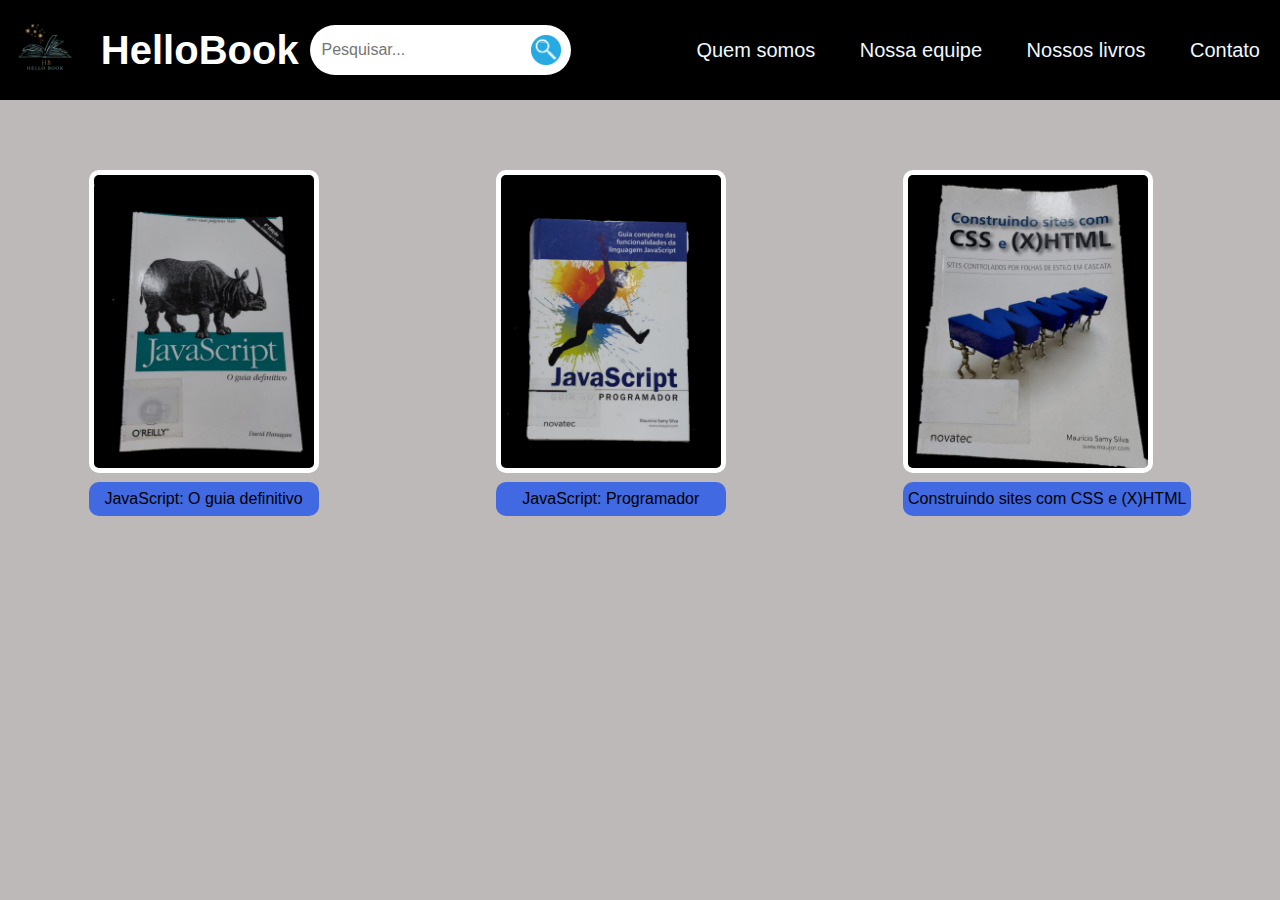
<file: microempreendedor/index.html>
<!DOCTYPE html>
<html lang="pt-br">
<head>
    <meta charset="UTF-8">
    <meta http-equiv="X-UA-Compatible" content="IE=edge">
    <meta name="viewport" content="width=device-width, initial-scale=1.0">
    <meta name="description" content="Projeto Ajude um MicroEmpreendedor">
    <meta name="keywords" content="Livraria, css e html">
    <title>HelloBook</title>
    <link href="./menu/style.css" rel="stylesheet">
    <link rel="shortcut icon" href="./img/hp.jpg" type="image/x-icon">
</head>
<body><!-------------------CÓDIGO PADRÃO DO MENU------------->
    <nav class="navbar">
        <img src="./img/hbsemfundo.png" alt="logo" width="90">
        <div class="logo">
            <a href="index.html">
                <h1>HelloBook</h1>
            </a>
        </div>
        <div class="search-box">
            <input type="text" class="search-text" placeholder="Pesquisar...">
                <img src="./img/lupa2.png" width="30px">
        </div>

        <div class="menu">
            <a href="quemsomos.html">Quem somos</a>
            <a href="nossaequipe.html">Nossa equipe</a>
            <a href="nossoslivros.html">Nossos livros</a>
            <a href="contato.html">Contato</a>
        </div>
    </nav>
<!----------------COTEÚDO DA PÁGINA DAQUI PARA BAIXO------------------>
<section id="livros">
    <section class="livro">
        <img src="./img/livro JavaScript.jpg" width="220px" alt="livro">
        <p>JavaScript: O guia definitivo</p>
    </section>
    <section class="livro">
        <img src="./img/Livro java script 2.jpg" width="220px" alt="livro">
        <p>JavaScript: Programador</p>
    </section>
    <section class="livro">
        <img src="./img/livros css.jpg" width="240px" alt="livro">
        <p>Construindo sites com CSS e (X)HTML</p>
    </section>
</section>
</body>
</html>
</file>
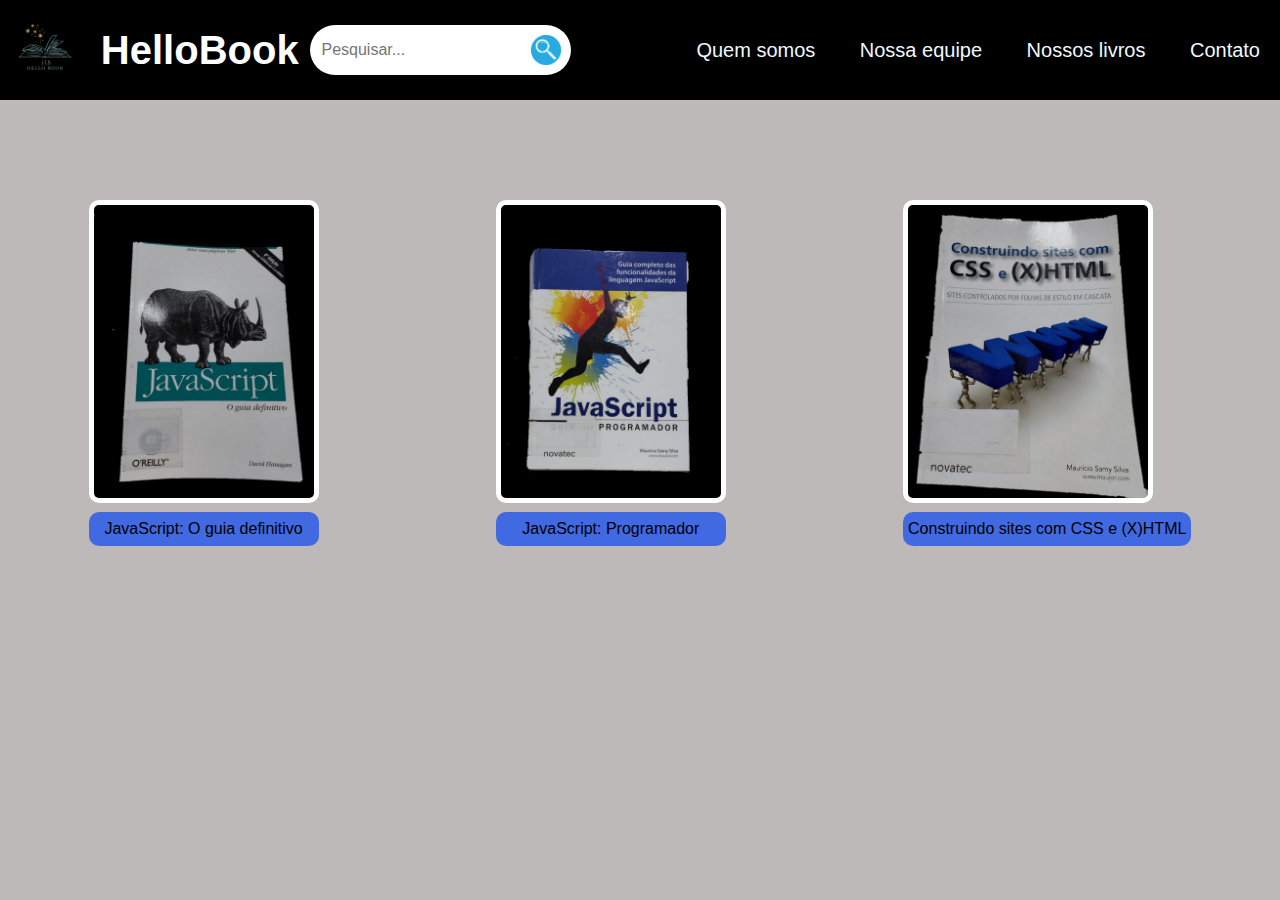
<file: ProjetoSquad/index.html>
<!DOCTYPE html>
<html lang="pt-br">
<head>
    <meta charset="UTF-8">
    <meta http-equiv="X-UA-Compatible" content="IE=edge">
    <meta name="viewport" content="width=device-width, initial-scale=1.0">
    <meta name="description" content="Projeto Ajude um MicroEmpreendedor">
    <meta name="keywords" content="Livraria, css e html">
    <title>HelloBook</title>
    <link href="microempreendedor/css/style.css" rel="stylesheet">
    <link rel="shortcut icon" href="microempreendedor/img/hp.jpg" type="image/x-icon">
</head>
<body><!-------------------CÓDIGO PADRÃO DO MENU------------->
    <nav class="navbar">
        <img src="microempreendedor/img/hbsemfundo.png" alt="logo" width="90">
        <div class="logo">
            <a href="index.html">
                <h1>HelloBook</h1>
            </a>
        </div>
        <div class="search-box">
            <input type="text" class="search-text" placeholder="Pesquisar...">
                <img src="microempreendedor/img/lupa2.png" width="30px">
        </div>

        <div class="menu">
            <a href="quemsomos.html">Quem somos</a>
            <a href="nossaequipe.html">Nossa equipe</a>
            <a href="nossoslivros.html">Nossos livros</a>
            <a href="contato.html">Contato</a>
        </div>
    </nav>
<!----------------COTEÚDO DA PÁGINA DAQUI PARA BAIXO------------------>
<section id="livros">
    <section class="livro">
        <img src="/microempreendedor/img/livro JavaScript.jpg" width="220px" alt="livro">
        <p>JavaScript: O guia definitivo</p>
    </section>
    <section class="livro">
        <img src="/microempreendedor/img/Livro java script 2.jpg" width="220px" alt="livro">
        <p>JavaScript: Programador</p>
    </section>
    <section class="livro">
        <img src="/microempreendedor/img/livros css.jpg" width="240px" alt="livro">
        <p>Construindo sites com CSS e (X)HTML</p>
    </section>
</section>
</body>
</html>
</file>
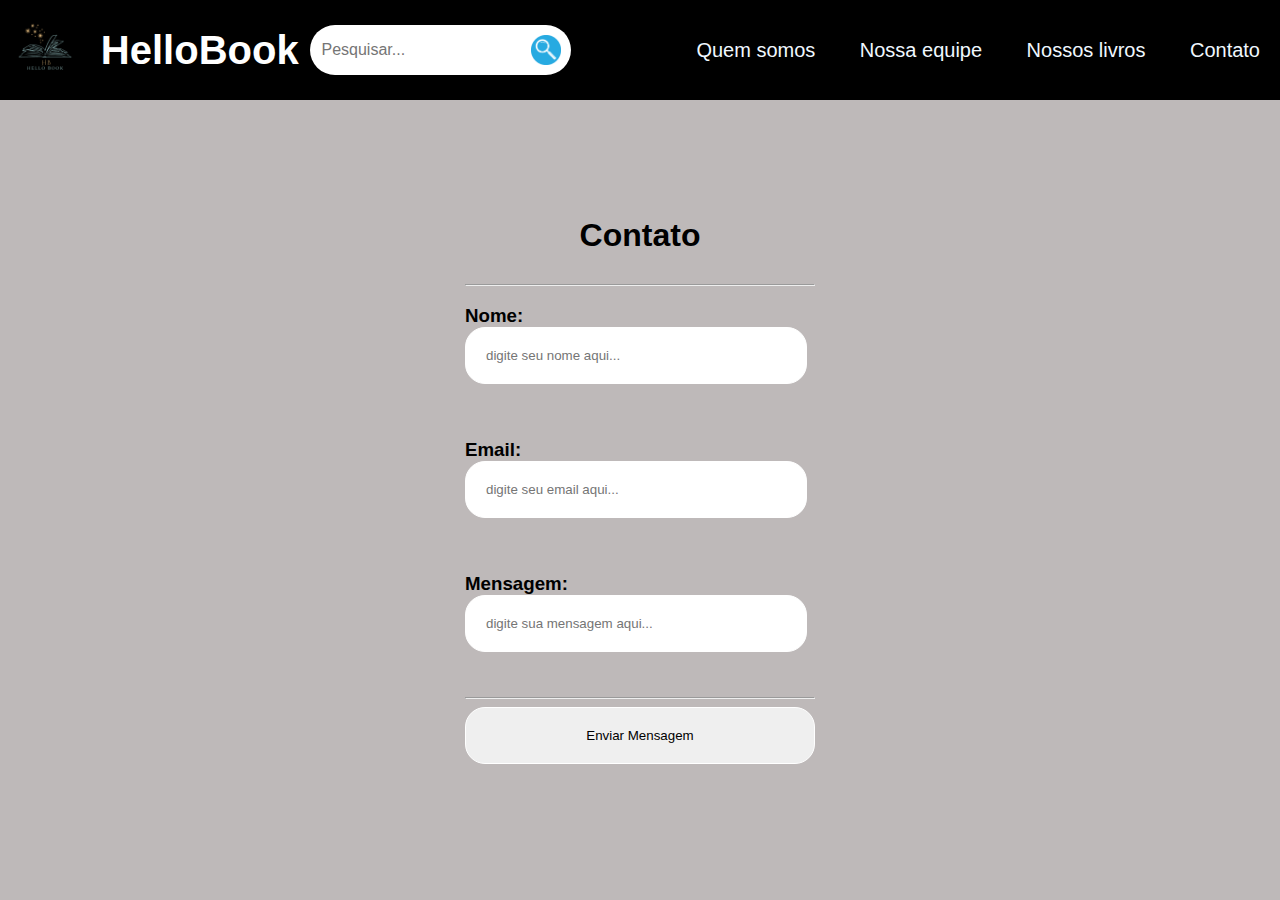
<file: microempreendedor/contato.html>
<!DOCTYPE html>
<html lang="pt-br">
<head>
    <meta charset="UTF-8">
    <meta http-equiv="X-UA-Compatible" content="IE=edge">
    <meta name="viewport" content="width=device-width, initial-scale=1.0">
    <title>Contato</title>
    <link href="./menu/contato.css" rel="stylesheet">
    <link href="./menu/style.css" rel="stylesheet">
    <link rel="shortcut icon" href="./img/hp.jpg" type="image/x-icon">

</head>
<body><!-------------------CÓDIGO PADRÃO DO MENU------------->
    <nav class="navbar">
        <img  src="./img/hbsemfundo.png" alt="logo" width="90">
        <div class="logo">
            <a href="index.html">
                <h1>HelloBook</h1>
            </a>
        </div><!--------códgo para barra de pesquisa---------------->
        <div class="search-box">
            <input type="text" class="search-text" placeholder="Pesquisar...">
                <img src="./img/lupa2.png" width="30px">
        </div>

        <div class="menu">
            <a href="quemsomos.html">Quem somos</a>
            <a href="nossaequipe.html">Nossa equipe</a>
            <a href="nossoslivros.html">Nossos livros</a>
            <a href="contato.html">Contato</a>
        </div>
    </nav>
<!-----------CÓDIGO DO FORMULÁRIO---------------->
 <div class="contato">
    <h1>Contato</h1>
    <form>
        <hr><!---------Nome FORMULÁRIO-------->
        <strong>
            <h3>
                <label for="campo_nome">Nome:</label></strong><br><input id="campo_nome" type="text>"
     placeholder="digite seu nome aqui..." required></h3><br>
     <!--------------EMAIL FORMULÁRIO------------>
     <strong><h3><label for="campo_email">Email:</label></strong><br><input id="campo_email" type="email" placeholder="digite seu email aqui..." required></h3><br>
     <!---------------CAMPO DE MENSAGEM------------>
     <strong><h3><label for="campo_mensagem">Mensagem:</label></strong><br><input id="campo_mensagem" type="text" placeholder="digite sua mensagem aqui..."required></h3><br><hr>
     <!-----------jAVA SCRIPTS ENVIAR MENSAGEM---FALTA VERIFICAÇÃO DAS INFORMAÇÕES ANTES DE ENVIAR EM JAVASCRIPT--------->
     <button type="button" onclick="myFunction()" id="mensagem">Enviar Mensagem</button>
     <script src="./scriptContato/contato.js"></script>
    </div> 
</body>
</html>
</file>
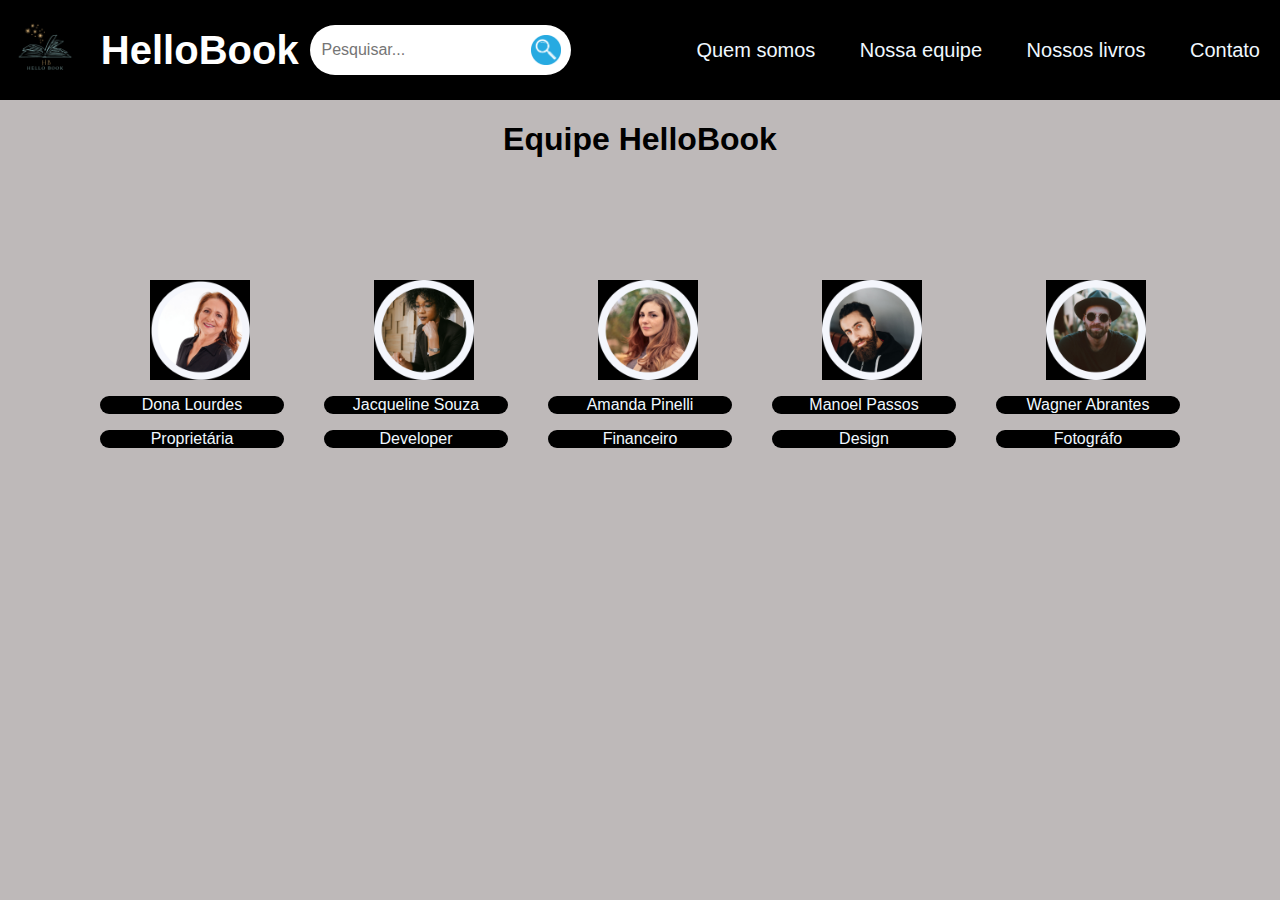
<file: microempreendedor/nossaequipe.html>
<!DOCTYPE html>
<html lang="pt-br">
<head>
    <meta charset="UTF-8">
    <meta http-equiv="X-UA-Compatible" content="IE=edge">
    <meta name="viewport" content="width=device-width, initial-scale=1.0">
    <title>Nossa Equipe</title>
    <link href="./menu/style.css" rel="stylesheet">
    <link rel="shortcut icon" href="./img/hp.jpg" type="image/x-icon">
</head>
<body>
<!-------------------CÓDIGO PADRÃO DO MENU------------->
    <nav class="navbar">
        <img src="./img/hbsemfundo.png" alt="logo" width="90">
        <div class="logo">
            <a href="index.html">
                <h1>HelloBook</h1>
            </a>
        </div>
        <div class="search-box">
            <input type="text" class="search-text" placeholder="Pesquisar...">
                <img src="./img/lupa2.png" width="30px">
        </div>

        <div class="menu">
            <a href="quemsomos.html">Quem somos</a>
            <a href="nossaequipe.html">Nossa equipe</a>
            <a href="nossoslivros.html">Nossos livros</a>
            <a href="contato.html">Contato</a>
        </div>
    </nav>
<!----------------COTEÚDO DA PÁGINA DAQUI PARA BAIXO------------------>
<div class="equi"><h1>Equipe HelloBook</h1>
</div>
     <section class="equipe">
        <div>
            <img class="imgflex" src="./img/Foto do pessoal/Dona Lourdes.png">
            <p>Dona Lourdes</p>
            <p>Proprietária</p>
        </div>
        <div>
            <img class="imgflex" src="./img/Foto do pessoal/Jacqueline.png">
            <p>Jacqueline Souza</p>
            <p>Developer</p>
        </div>
        <div>
            <img class="imgflex" src="./img/Foto do pessoal/Amanda.png">
            <p>Amanda Pinelli</p>
            <p>Financeiro</p>
        </div>
        <div>
            <img class="imgflex" src="./img/Foto do pessoal/Manoel.png">
            <p>Manoel Passos</p>
            <p>Design</p>
        </div>
        <div>
            <img class="imgflex" src="./img/Foto do pessoal/Wagner.png">
            <p>Wagner Abrantes</p>
            <p>Fotográfo</p>
        </div>
     </section>
</body>
</html>
</file>
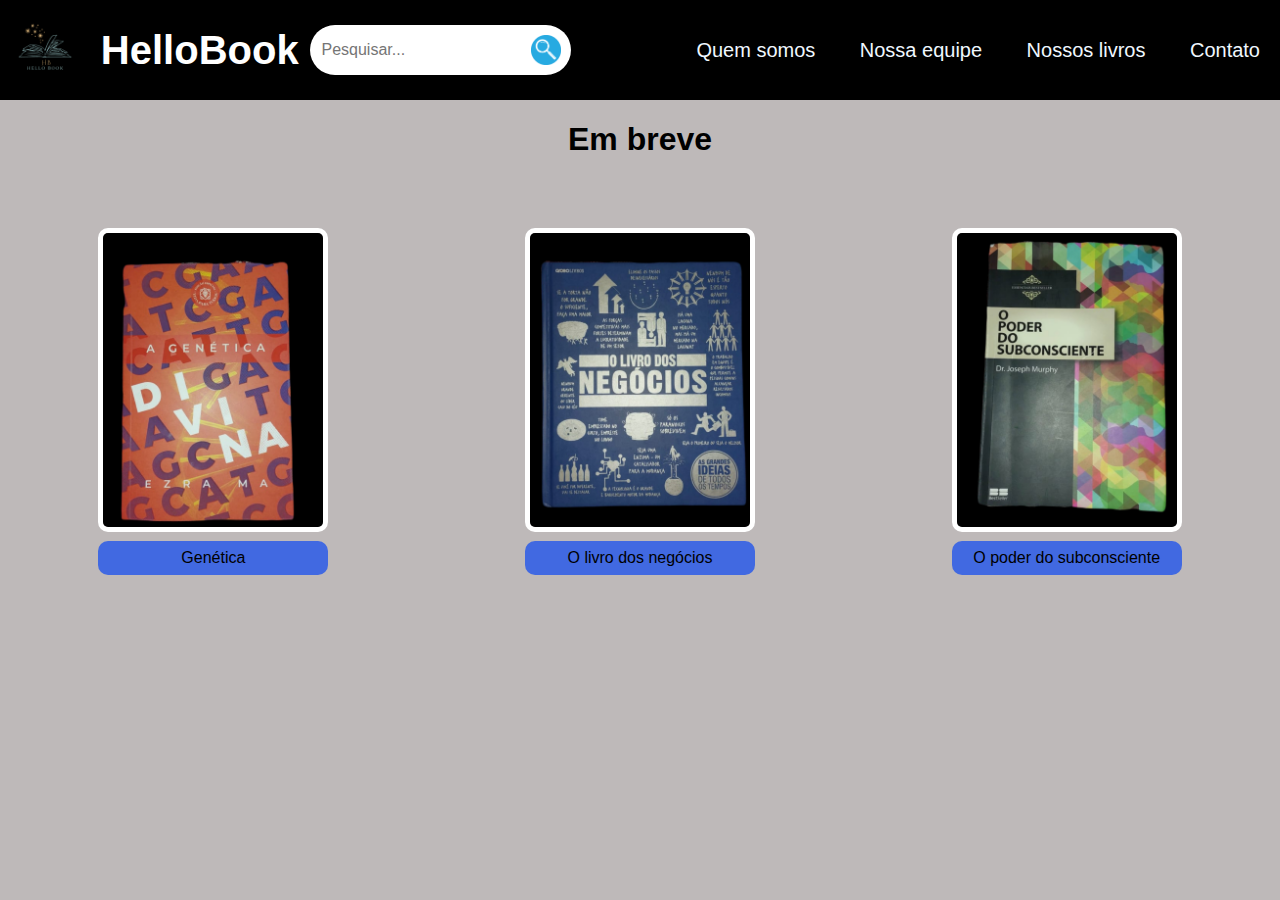
<file: microempreendedor/nossoslivros.html>
<!DOCTYPE html>
<html lang="pt-br">
<head>
    <meta charset="UTF-8">
    <meta http-equiv="X-UA-Compatible" content="IE=edge">
    <meta name="viewport" content="width=device-width, initial-scale=1.0">
    <title>Nossos Livros</title>
    <link href="./menu/style.css" rel="stylesheet">
    <link rel="shortcut icon" href="./img/hp.jpg" type="image/x-icon">
</head>
<body>
<!-------------------CÓDIGO PADRÃO DO MENU------------->
    <nav class="navbar">
        <img src="./img/hbsemfundo.png" alt="logo" width="90">
        <div class="logo">
            <a href="index.html">
                <h1>HelloBook</h1>
            </a>
        </div>
        <div class="search-box"><!--------códgo para barra de pesquisa---------------->
            <input type="text" class="search-text" placeholder="Pesquisar...">
                <img src="./img/lupa2.png" width="30px">
        </div>

        <div class="menu">
            <a href="quemsomos.html">Quem somos</a>
            <a href="nossaequipe.html">Nossa equipe</a>
            <a href="nossoslivros.html">Nossos livros</a>
            <a href="contato.html">Contato</a>
        </div>
    </nav>
<!----------------COTEÚDO DA PÁGINA DAQUI PARA BAIXO------------------>
<div class="breve">
    <h1>Em breve
        
    </h1>
</div>
    
    <section id="livros">
        <section class="livro">
            <img src="./img/3.png" width="220px" alt="livro">
            <p>
                Genética
            </p>
        </section>

        <section class="livro">
            <img src="./img/1.png" width="220px" alt="livro">
            <p>
                O livro dos negócios
            </p>
        </section>

        <section class="livro">
            <img src="./img/2.png" width="220px" alt="livro">
            <p>
                O poder do subconsciente
            </p>
        </section>
</body>
</html>
</file>
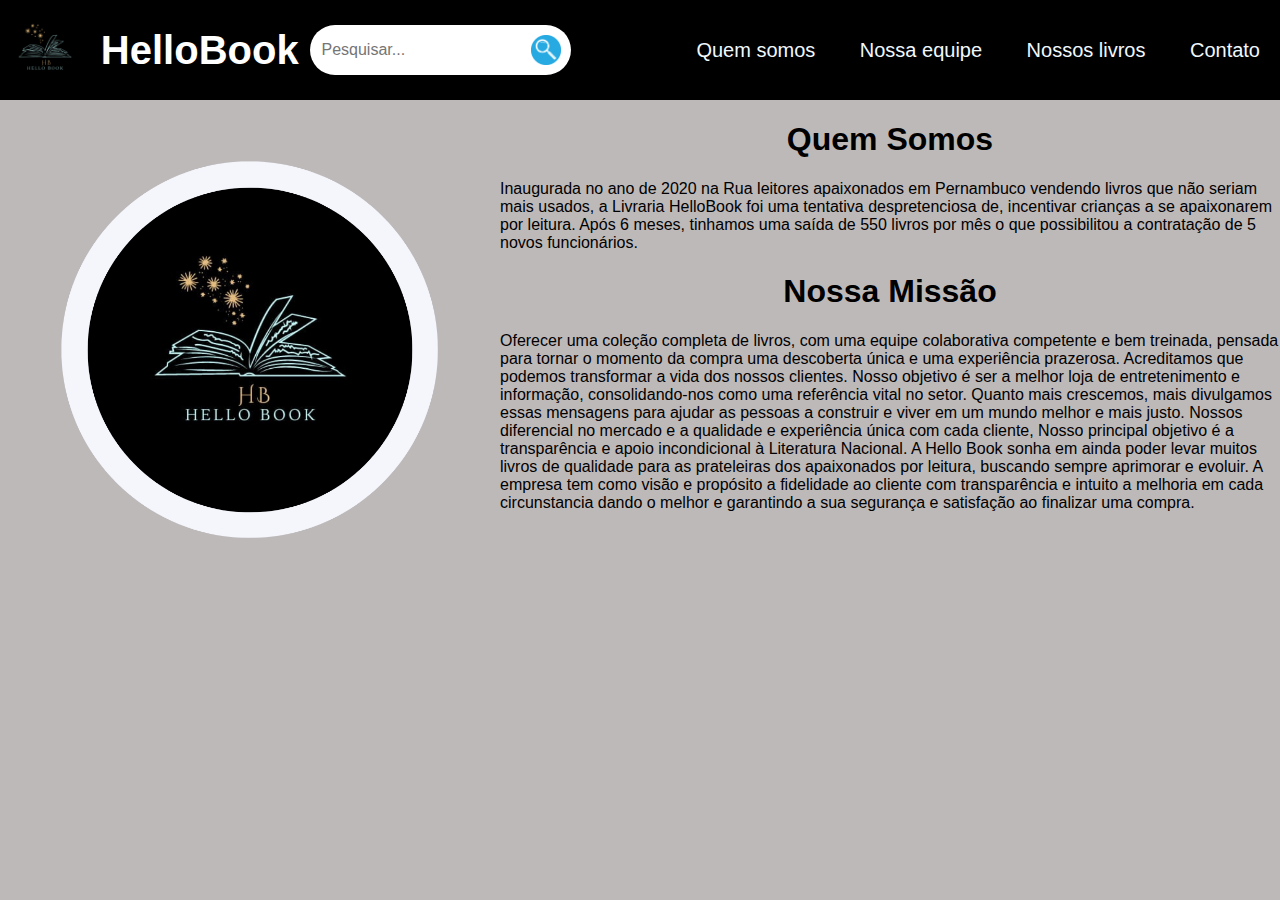
<file: microempreendedor/quemsomos.html>
<!DOCTYPE html>
<html lang="pt-br">
<head>
    <meta charset="UTF-8">
    <meta http-equiv="X-UA-Compatible" content="IE=edge">
    <meta name="viewport" content="width=device-width, initial-scale=1.0">
    <title>Quem Somos</title>
    <link href="./menu/somos.css" rel="stylesheet">
    <link href="./menu/style.css" rel="stylesheet">
    <link rel="shortcut icon" href="./img/hp.jpg" type="image/x-icon">
</head>
<body>
    <!----------------CÓDIGO DO MENU------------------->
    <nav class="navbar">
        <img src="./img/hbsemfundo.png" alt="logo" width="90">
        <div class="logo">
            <a href="index.html">
                <h1>HelloBook</h1>
            </a>
        </div>
        <div class="search-box"><!--------códgo para barra de pesquisa---------------->
            <input type="text" class="search-text" placeholder="Pesquisar...">
                <img src="./img/lupa2.png" width="30px">
        </div>

        <div class="menu">
            <a href="quemsomos.html">Quem somos</a>
            <a href="nossaequipe.html">Nossa equipe</a>
            <a href="nossoslivros.html">Nossos livros</a>
            <a href="contato.html">Contato</a>
        </div>
    </nav>
    <!----------------COTEÚDO DA PÁGINA DAQUI PARA BAIXO------------------>
    
    <div class="container">
        <img src="./img/quemsomos.png" title="Missão" alt="empresa" width="500px">
    </div>
    <div class="somos">
        <h1>Quem Somos</h1>
        <p>Inaugurada no ano de 2020 na Rua leitores apaixonados em Pernambuco vendendo livros que não seriam mais usados, a Livraria HelloBook foi uma tentativa despretenciosa de, incentivar crianças a se apaixonarem por leitura. Após 6 meses, tinhamos uma saída de 550 livros por mês o que possibilitou a contratação de 5 novos funcionários.
        </p>
        <h1>Nossa Missão</h1>
        <p>Oferecer uma coleção completa de livros, com uma equipe colaborativa competente e bem treinada, pensada para tornar o momento da compra uma descoberta única e uma experiência prazerosa.
            Acreditamos que podemos transformar a vida dos nossos clientes.
            Nosso objetivo é ser a melhor loja de entretenimento e informação, consolidando-nos como uma referência vital no setor.
            Quanto mais crescemos, mais divulgamos essas mensagens para ajudar as pessoas a construir e viver em um mundo melhor e mais justo.
            Nossos diferencial no mercado e a qualidade e experiência única com cada cliente, Nosso principal objetivo é a transparência e apoio incondicional à Literatura Nacional. A Hello Book sonha em ainda poder levar muitos livros de qualidade para as prateleiras dos apaixonados por leitura,  buscando sempre aprimorar e evoluir.
            A empresa tem como visão e propósito a fidelidade ao cliente com transparência e  intuito a melhoria em cada circunstancia dando o melhor e garantindo a sua segurança e satisfação ao finalizar uma compra.
        </p> 
        </div>
</body>
</html>
</file>
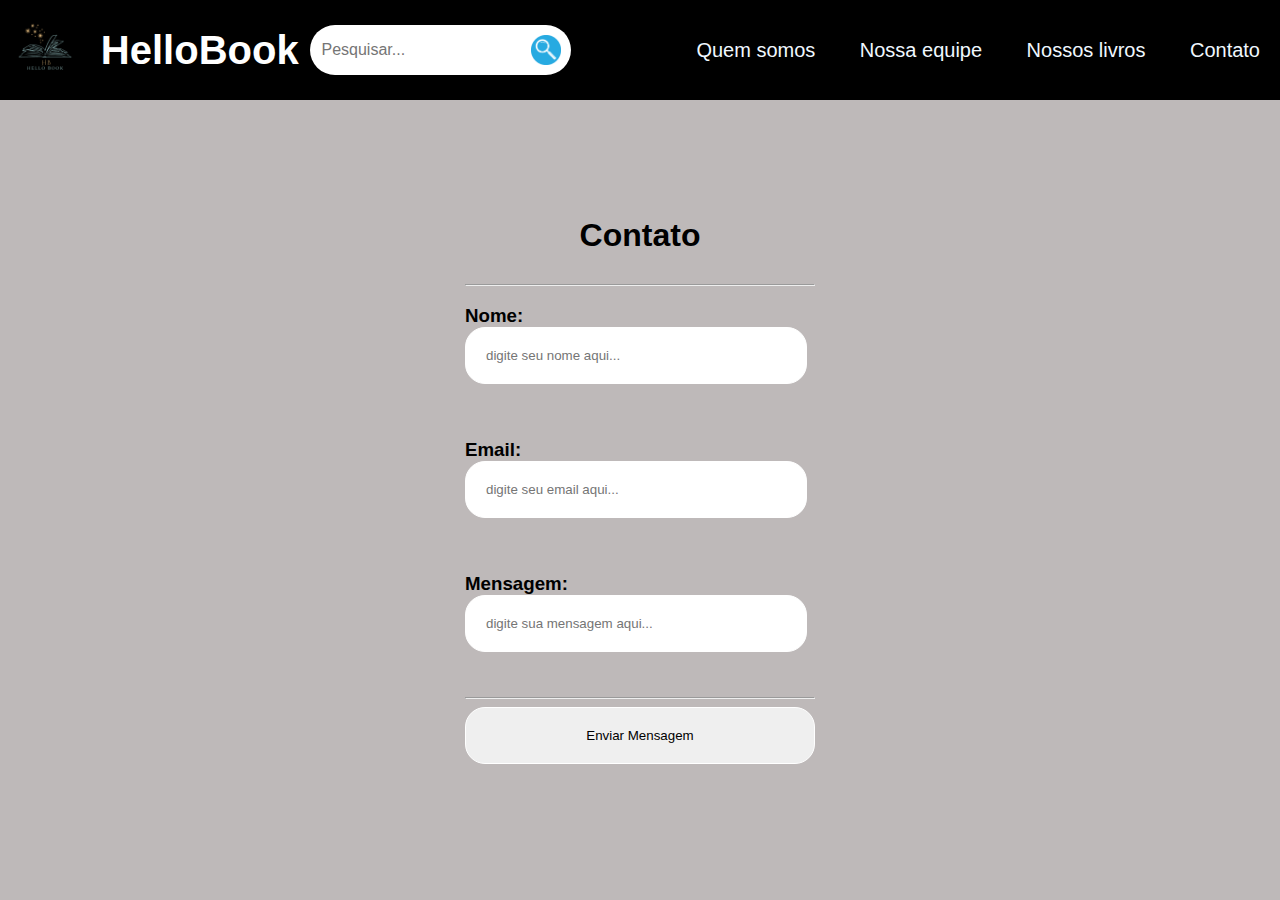
<file: ProjetoSquad/contato.html>
<!DOCTYPE html>
<html lang="pt-br">
<head>
    <meta charset="UTF-8">
    <meta http-equiv="X-UA-Compatible" content="IE=edge">
    <meta name="viewport" content="width=device-width, initial-scale=1.0">
    <title>Contato</title>
    <link href="microempreendedor/css/contato.css" rel="stylesheet">
    <link href="microempreendedor/css/style.css" rel="stylesheet">
    <link rel="shortcut icon" href="microempreendedor/img/hp.jpg" type="image/x-icon">

</head>
<body><!-------------------CÓDIGO PADRÃO DO MENU------------->
    <nav class="navbar">
        <img  src="microempreendedor/img/hbsemfundo.png" alt="logo" width="90">
        <div class="logo">
            <a href="index.html">
                <h1>HelloBook</h1>
            </a>
        </div>
        <div class="search-box">
            <input type="text" class="search-text" placeholder="Pesquisar...">
                <img src="microempreendedor/img/lupa2.png" width="30px">
        </div>

        <div class="menu">
            <a href="quemsomos.html">Quem somos</a>
            <a href="nossaequipe.html">Nossa equipe</a>
            <a href="nossoslivros.html">Nossos livros</a>
            <a href="contato.html">Contato</a>
        </div>
    </nav>
<!-----------CÓDIGO DO FORMULÁRIO---------------->
 <div class="contato"><h1>Contato</h1>
<form><hr><!---------Nome FORMULÁRIO-------->
    <strong><h3><label for="campo_nome">Nome:</label></strong><br><input id="campo_nome" type="text>"
     placeholder="digite seu nome aqui..." required></h3><br>
     <!--------------EMAIL FORMULÁRIO------------>
     <strong><h3><label for="campo_email">Email:</label></strong><br><input id="campo_email" type="email" placeholder="digite seu email aqui..." required></h3><br>
     <!---------------CAMPO DE MENSAGEM------------>
     <strong><h3><label for="campo_mensagem">Mensagem:</label></strong><br><input id="campo_mensagem" type="text" placeholder="digite sua mensagem aqui..."required></h3><br><hr>
     <!-----------jAVA SCRIPTS ENVIAR MENSAGEM---FALTA VERIFICAÇÃO DAS INFORMAÇÕES ANTES DE ENVIAR EM JAVA--------->
     <button type="button" onclick="myFunction()" id="mensagem">Enviar Mensagem</button>
     <script src="microempreendedor/scripts/contato.js"></script>
    </div> 
</body>
</html>
</file>
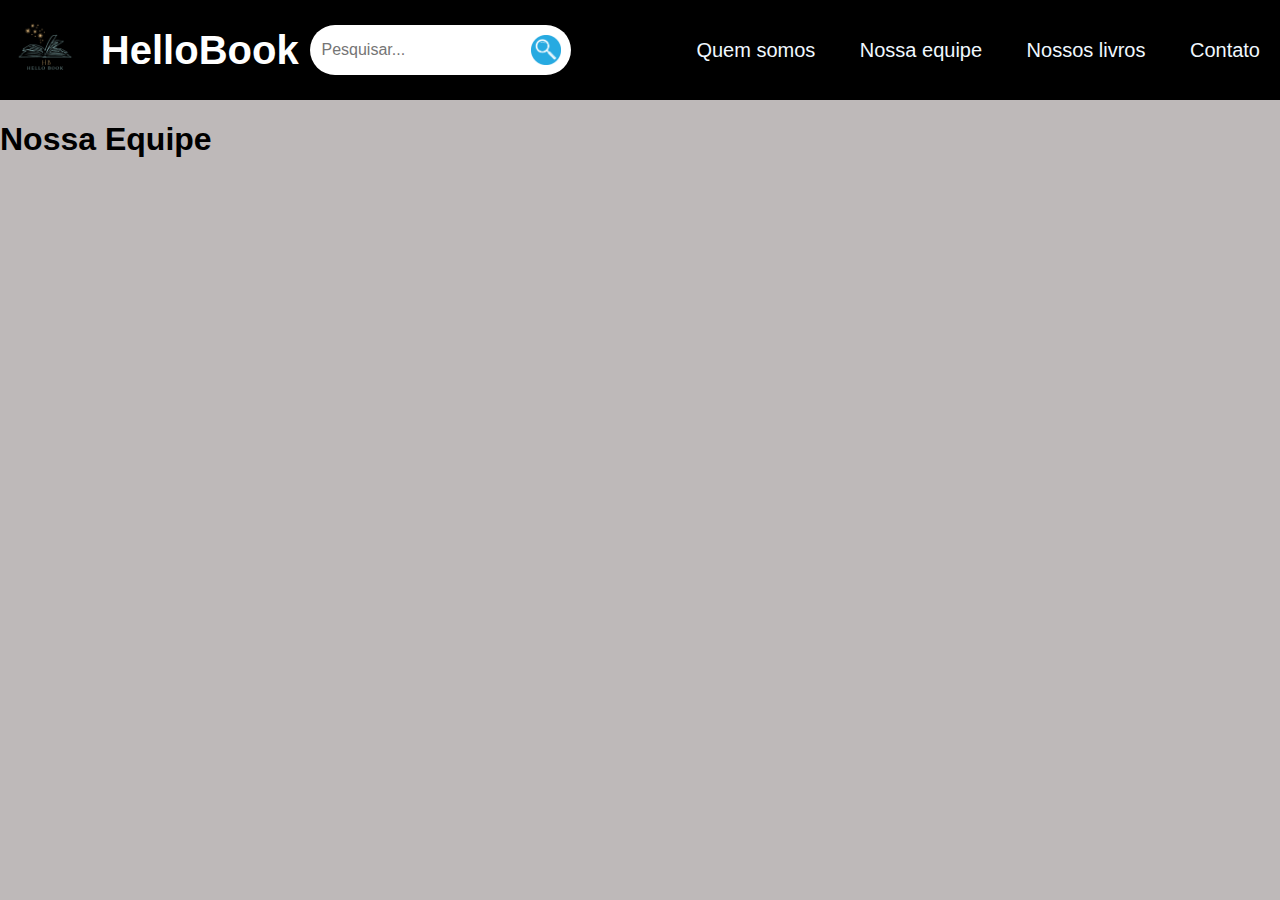
<file: ProjetoSquad/nossaequipe.html>
<!DOCTYPE html>
<html lang="pt-br">
<head>
    <meta charset="UTF-8">
    <meta http-equiv="X-UA-Compatible" content="IE=edge">
    <meta name="viewport" content="width=device-width, initial-scale=1.0">
    <title>Nossa Equipe</title>
    <link href="microempreendedor/css/style.css" rel="stylesheet">
    <link rel="shortcut icon" href="microempreendedor/img/hp.jpg" type="image/x-icon">
</head>
<body>
<!-------------------CÓDIGO PADRÃO DO MENU------------->
    <nav class="navbar">
        <img src="microempreendedor/img/hbsemfundo.png" alt="logo" width="90">
        <div class="logo">
            <a href="index.html">
                <h1>HelloBook</h1>
            </a>
        </div>
        <div class="search-box">
            <input type="text" class="search-text" placeholder="Pesquisar...">
                <img src="microempreendedor/img/lupa2.png" width="30px">
        </div>

        <div class="menu">
            <a href="quemsomos.html">Quem somos</a>
            <a href="nossaequipe.html">Nossa equipe</a>
            <a href="nossoslivros.html">Nossos livros</a>
            <a href="contato.html">Contato</a>
        </div>
    </nav>
<!----------------COTEÚDO DA PÁGINA DAQUI PARA BAIXO------------------>
    <h1>Nossa Equipe</h1>
</body>
</html>
</file>
<file: microempreendedor/menu/style.css>
/*-----------CÓDIGO CSS PADRÃO DO MENU---------------*/
body{
    padding: 0;
    margin: 0;
    font-family: Arial;
    color: black;
    background: rgb(190, 185, 185);
}

.navbar{
    display: flex;
    flex-flow: row wrap;
    height: 100px;
    background: black;
    justify-content: center;
    align-items: center;
}

.logo{
    /*Visualizar bordas (border: 1px solid blue;)*/
    flex: 150px;
    text-align: center;
    font-size: 20px;
}

.logo a{
    text-decoration: none;
    color: white;
}

.search-box{
    background-color: white;
    height: 30px;
    padding: 10px;
    border-radius: 40px;
    display: flex;
    justify-content: space-between;
    align-items: center;
}

.search-text{
    border: 0;
    outline: 0;
    font-size: 16px;
}

.menu{
    /*Visualizar bordas (border: 1px solid green;)*/
    flex: 50%;
    text-align: right;
    padding: 0px;
}

.menu a{
    text-decoration: none;
    color: aliceblue;
    font-size: 20px;
    padding: 20px;
}

.menu a:hover{
    border-bottom: 4px solid aliceblue;
}
/*-----------ENCERRAMENTO DO CÓDIGO PADRÃO DO MENU--------------*/
.livro img{
    border: 5px solid white;
    border-radius: 10px;
}

.livro p{
    background: #4169e1;
    border-radius: 10px;
    padding: 8px 5px;
    text-align: center;
    margin-top: 5px;
}

#livros{
    display: flex;
    justify-content: space-around;
    flex-wrap: wrap;
    margin-top: 70px;
}

.breve{
    text-align: center;
}
/*Editando a página Nossa Equipe*/

.equi h1, h2{
    text-align: center;
}

.imgflex{
    max-width: 100px;
    display: block;
    margin-left: 50px;
}

.equipe{
    display: flex;
    flex-wrap: wrap;
    max-width: 1200px; /*Tamanho máximo do conteiner*/
    margin: 0 auto;/*Alinhar ao centro quando passar do tamanho do conteiner*/
    padding: 80px;
    
}

.equipe > div{
    flex: 1 1 100px; /*Expansão máxima, mínima e base do flex*/
    align-items: center;
    margin: 20px;
}

.equipe p{
    font-family: Arial, Helvetica, sans-serif;
    color: aliceblue;
    text-align: center;
    background-color: black;
    border-radius: 50px; 
}

/*----INÍCIO MENU PRINCIPAL------*/
@media (max-width: 1188px){
    .menu{
        display: flex;
        background: black;
    }
}

@media (max-width: 501px){
    .menu{
        display: grid;
        text-align: left;
    }
}

@media (max-width: 590px){
    .livro img{
        margin-top: 70px;
    }
}

@media (max-width: 501px){
    .livro img{
        margin-top: 200px;
    }
}

@media (max-width: 531px){
    .search-box{
        display: grid;
    }
}

@media (max-width: 531px){
    .search-text{
        display: none;
    }
}

/*----menu equipe------*/

@media (max-width: 978px){
    .equi{
        margin-top: 100px;
    }
}

@media (max-width: 501px){
    .equi{
        margin-top: 250px;
    }
}
</file>
<file: ProjetoSquad/microempreendedor/css/style.css>
/*-----------CÓDIGO CSS PADRÃO DO MENU---------------*/
body{
    padding: 0;
    margin: 0;
    font-family: Arial;
    color: black;
    background: rgb(190, 185, 185);
}

.navbar{
    display: flex;
    flex-flow: row wrap;
    height: 100px;
    background: black;
    justify-content: center;
    align-items: center;
}

.logo{
    /*Visiualizar bordas (border: 1px solid blue;)*/
    flex: 150px;
    text-align: center;
    font-size: 20px;
}

.logo a{
    text-decoration: none;
    color: white;
}

.search-box{
    background-color: white;
    height: 30px;
    padding: 10px;
    border-radius: 40px;
    display: flex;
    justify-content: space-between;
    align-items: center;
}

.search-text{
    border: 0;
    outline: 0;
    font-size: 16px;
}

.menu{
    /*Visualizar bordas (border: 1px solid green;)*/
    flex: 50%;
    text-align: right;
    padding: 0px;
}

.menu a{
    text-decoration: none;
    color: aliceblue;
    font-size: 20px;
    padding: 20px;
}

.menu a:hover{
    border-bottom: 4px solid aliceblue;
}
/*-----------ENCERRAMENTO DO CÓDIGO PADRÃO DO MENU--------------*/
.livro img{
    border: 5px solid white;
    border-radius: 10px;
}

.livro p{
    background: #4169e1;
    border-radius: 10px;
    padding: 8px 5px;
    text-align: center;
    margin-top: 5px;
    cursor: pointer;
}

.livro p:hover{
    color: white;
    background: black;
    border-bottom: 4px solid aliceblue;
}

#livros{
    display: flex;
    justify-content: space-around;
    margin-top: 100px;
}
</file>
<file: microempreendedor/menu/contato.css>
.contato {
     display: flex;
     flex-direction: column;
     align-items: center;
     justify-content: center;
     height: 80vh;
     outline: unset;
     padding: 20px;
}  
.contato input{
    outline: unset;
    padding: 20px;
    width: 300px;
    border: 1px solid white;
    border-radius: 20px;
}
button{
    outline: unset;
    padding: 20px;
    width: 350px;
    border: 1px solid white;
    border-radius: 20px;
}

@media (max-width: 1062px){
    .contato{
        margin-top: 130px;
    }
}

@media (max-width: 501px){
    .contato{
        margin-top: 300px;
    }
}
</file>
<file: microempreendedor/menu/somos.css>
.container{
    float: left;
}

h1{
    text-align: center;
}

@media (max-width: 590px){
    .container img{
        width: 100%;
        margin-top: 30px;
    }
}

@media (max-width: 501px){
    .container img{
        width: 100%;
        margin-top: 210px;
    }
}
</file>
<file: ProjetoSquad/microempreendedor/css/contato.css>
.contato {
     display: flex;
     flex-direction: column;
     align-items: center;
     justify-content: center;
     height: 80vh;
     outline: unset;
     padding: 20px;
}  
.contato input{
    outline: unset;
    padding: 20px;
    width: 300px;
    border: 1px solid white;
    border-radius: 20px;
}
button{
    outline: unset;
    padding: 20px;
    width: 350px;
    border: 1px solid white;
    border-radius: 20px;
}
</file>
